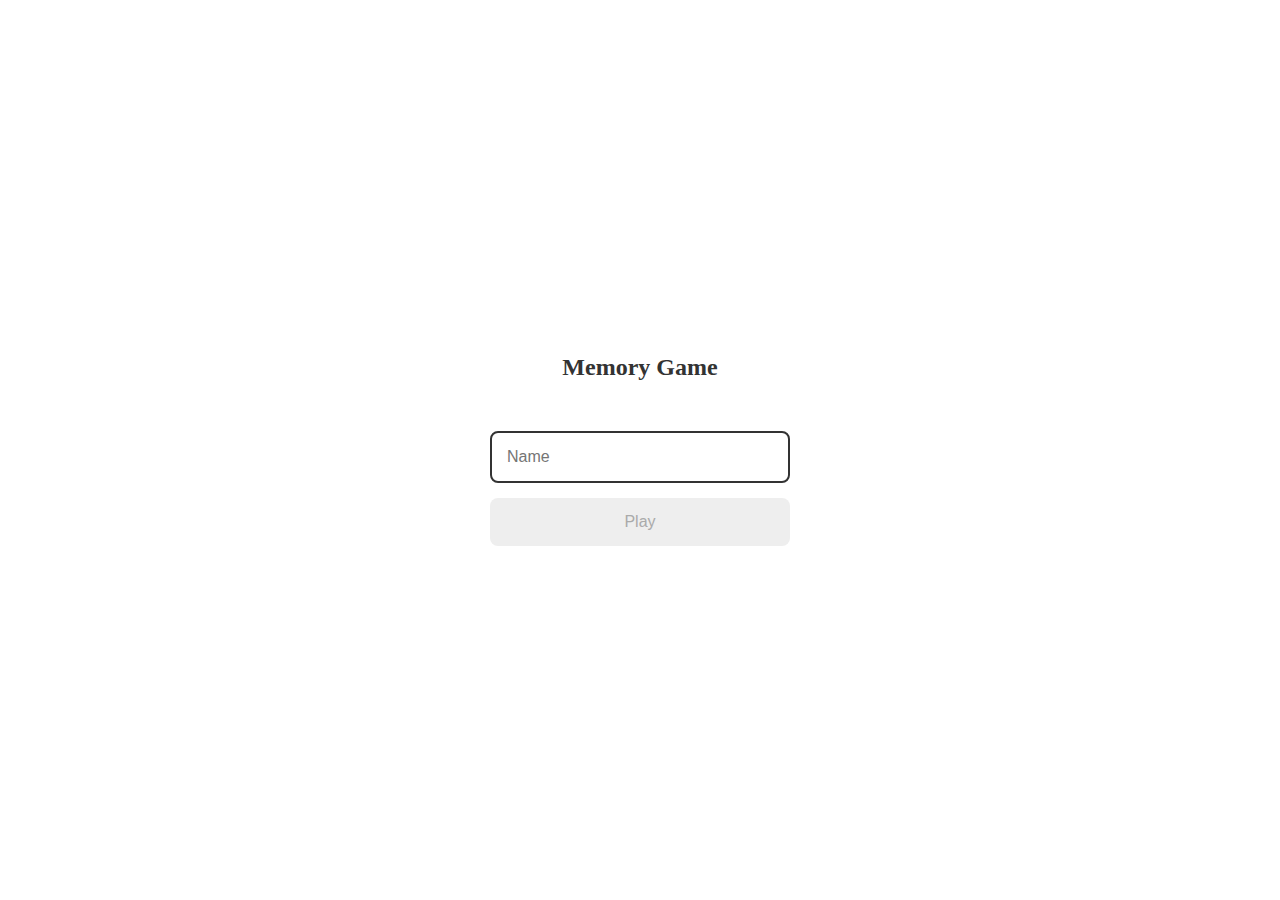
<file: JogoMemoria/index.html>
<!DOCTYPE html>
<html lang="en">
<head>
    <meta charset="UTF-8">
    <meta name="viewport" content="width=device-width, initial-scale=1.0">
    <link rel="stylesheet" href="./CSS/reset.css">
    <link rel="stylesheet" href="./CSS/login.css">
    <script defer src="Js/login.js"></script>
    <title>Login</title>
</head>
<body>
    <form class="loginForm">
        <div class="loginHeader">
            <h1>Memory Game</h1>
        </div>
        <input type="text" placeholder="Name" class="loginInput">
        <button type="submit" class="loginButton" disabled>Play</button>
    </form>
</body>
</html>
</file>
<file: JogoMemoria/CSS/login.css>
.loginForm{
    align-items: center;
    display: flex;
    flex-direction: column;
    height: 100vh;
    justify-content: center;
}
.loginHeader{
    align-items: center;
    display: flex;
    flex-direction: column;
    justify-content: center;
    margin-bottom:50px ;
}
.loginHeader h1{
    color: #333;
    font-size: 1.5em;
}
.loginInput{
    border: 2px solid #333;
    border-radius: 8px;
    color: #333;
    font-size: 1em;
    margin-bottom: 15px;
    max-width: 300px;
    outline: none;
    padding: 15px;
    width: 100%;
}
.loginButton{
    background-color: red;
    border-radius: 8px;
    color: #fff;
    cursor: pointer;
    font-size: 1em;
    max-width: 300px;
    padding: 15px;
    width: 100%;

}
.loginButton:disabled{
    background-color: #eee;
    color: #aaa;
    cursor: auto;
}
</file>
